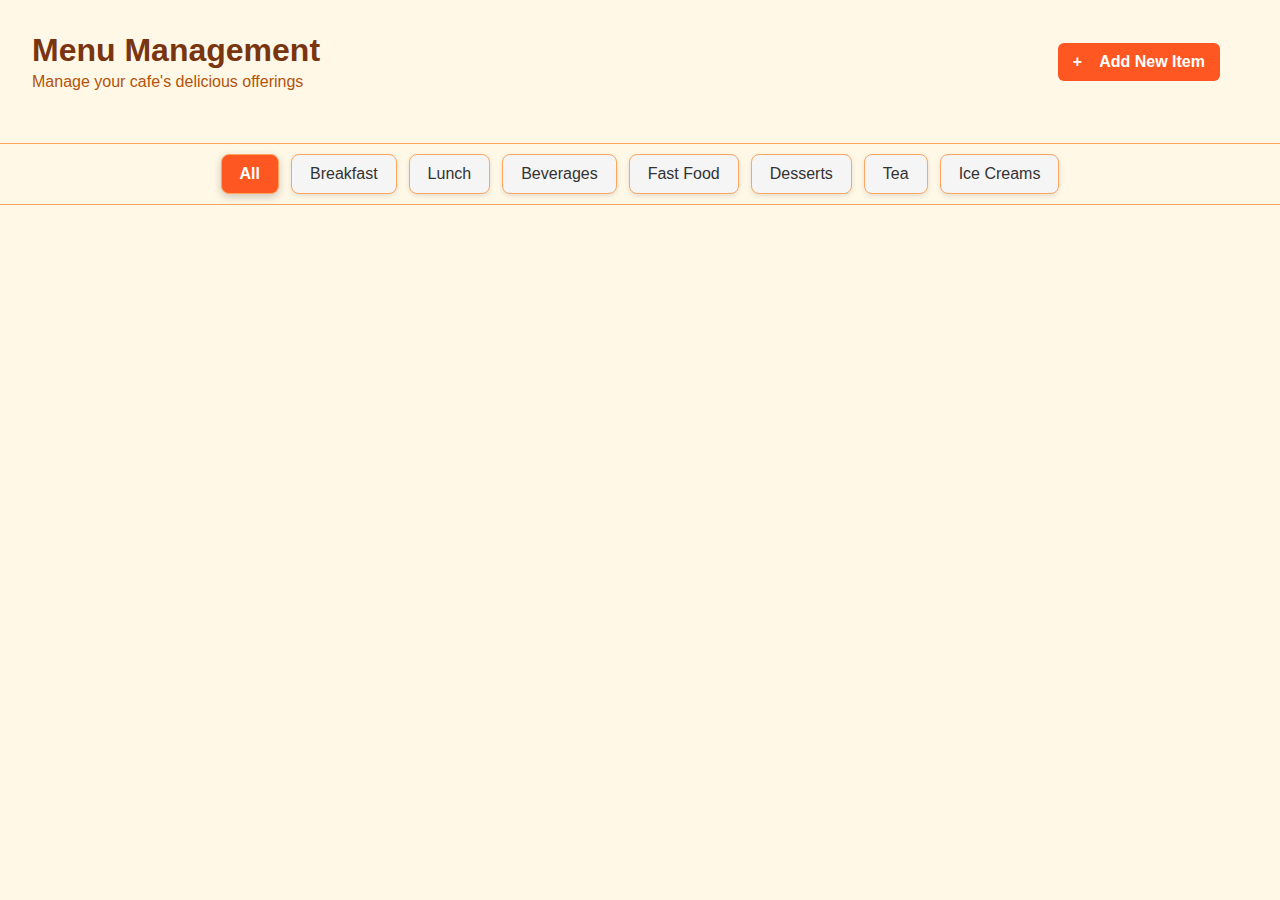
<file: frontend/menu.html>
<!DOCTYPE html>
<html lang="en">

<head>
    <meta charset="UTF-8">
    <meta name="viewport" content="width=device-width, initial-scale=1.0">
    <title>Menu Management</title>
    <link rel="stylesheet" href="menu.css">
</head>

<body>

    <!-- Header Section -->
    <header class="menu-header">
        <div class="menu-header-info">
            <h1>Menu Management</h1>
            <p>Manage your cafe's delicious offerings</p>
        </div>
        <button class="btn-add-item" id="btnAddItem">+ &nbsp;&nbsp; Add New Item</button>
    </header>

    <!-- Menu Navigation -->
    <nav class="menu-nav">
        <button class="btn-category active" data-category="all">All</button>
        <button class="btn-category" data-category="breakfast">Breakfast</button>
        <button class="btn-category" data-category="lunch">Lunch</button>
        <button class="btn-category" data-category="beverages">Beverages</button>
        <button class="btn-category" data-category="fast-food">Fast Food</button>
        <button class="btn-category" data-category="desserts">Desserts</button>
        <button class="btn-category" data-category="tea">Tea</button>
        <button class="btn-category" data-category="ice-cream">Ice Creams</button>
    </nav>

    <!-- Menu Items Container -->
    <div class="menu-items" id="menuItemsContainer">
        <!-- Items will be added here dynamically -->
    </div>

    <!-- Add Menu Item Form -->
    <div class="menu-form-popup" id="menuFormPopup">
        <h2>Add New Menu Item</h2>
        <input type="text" id="menuItemName" placeholder="Item Name" required>
        <input type="number" id="menuItemPrice" placeholder="Price" required>
        
        <label for="menuItemCategory">Category</label>
        <select id="menuItemCategory" required>
            <option value="breakfast">Breakfast</option>
            <option value="lunch">Lunch</option>
            <option value="beverages">Beverages</option>
            <option value="fast-food">Fast Food</option>
            <option value="desserts">Desserts</option>
            <option value="tea">Tea</option>
            <option value="ice-cream">Ice Creams</option>
        </select>

        <input type="number" id="menuItemPrepTime" placeholder="Prep Time (minutes)" >
        <textarea id="menuItemDesc" placeholder="Description"></textarea>
        <input type="text" id="menuItemImageUrl" placeholder="Image URL">

        <div class="form-actions">
            <button class="btn" id="btnSaveItem">Add</button>
            <button class="btn btn-cancel" id="btnCancelItem">Cancel</button>
        </div>
    </div>

    <script src="menu.js"></script>

</body>

</html>
</file>
<file: frontend/menu.css>
/* ---------- Global Styles ---------- */
body {
  font-family: Arial, sans-serif;
  background: #fff8e7;
  margin: 0;
  color: rgb(180, 83, 9);
}

/* ---------- Header ---------- */
.menu-header {
  display: flex;
  justify-content: space-between;
  align-items: center;
  padding: 30px;
}

.menu-header-info h1,
.menu-header-info p {
  margin: 0;
  padding: 2px;
}

.menu-header-info h1 {
  color: rgb(120, 53, 15);
}

.btn-add-item {
  margin-right: 30px;
  padding: 10px 15px;
  background-color: #ff5722;
  color: white;
  border: none;
  font-size: 1em;
  font-weight: 550;
  cursor: pointer;
  border-radius: 6px;
  transition: all 0.3s ease;
}

.btn-add-item:hover {
  background-color: #ff7043;
}

/* ---------- Menu Navigation ---------- */
.menu-nav {
  display: flex;
  justify-content: center;
  flex-wrap: wrap;
  gap: 12px;
  margin: 20px 0;
  border-top: 1px solid rgb(255, 165, 96);
  border-bottom: 1px solid rgb(255, 165, 96);
  padding: 10px 0;
}

.btn-category {
  padding: 10px 18px;
  border: none;
  outline: none;
  background: #f5f5f5;
  color: #333;
  font-size: 16px;
  font-weight: 500;
  border-radius: 8px;
  cursor: pointer;
  transition: all 0.3s ease;
  box-shadow: 0 2px 5px rgba(0, 0, 0, 0.1);
  border: 1px solid rgb(255, 165, 96);
}

.btn-category:hover {
  background: #ff9800;
  color: white;
  transform: translateY(-2px);
}

.btn-category.active {
  background: #ff5722;
  color: #fff;
  font-weight: bold;
  box-shadow: 0 3px 8px rgba(0, 0, 0, 0.2);
}

/* ---------- Menu Items Container ---------- */
.menu-items {
  display: flex;
  flex-wrap: wrap;
  gap: 20px;
  margin: 20px 40px;
}

/* ---------- Card Styles ---------- */
.card {
  width: 250px;
  background: #fff;
  border: 1px solid #e6d9c3;
  border-radius: 12px;
  overflow: hidden;
  box-shadow: 0 3px 8px rgba(0,0,0,0.08);
  margin: 15px;
  transition: transform 0.2s ease, box-shadow 0.2s ease;
}

.card:hover {
  transform: translateY(-4px);
  box-shadow: 0 6px 15px rgba(0,0,0,0.12);
}

.card img {
  width: 100%;
  height: 150px;
  object-fit: cover;
}

.card-content {
  padding: 12px;
}

.card-title {
  display: flex;
  justify-content: space-between;
  align-items: center;
}

.card-title h3 {
  font-size: 20px;
  font-weight: bold;
  color:rgb(120, 53, 15);
  margin: 0;
}

.card-title .price {
  font-size: 16px;
  font-weight: bold;
  color: rgb(120, 53, 15); /* coffee brown */
}

.category-badge {
  display: inline-block;
  background: #f0c987;
  color: rgb(120, 53, 15);
  font-size: 10px;
  font-weight: 600;
  padding: 2px 8px;
  border-radius: 12px;
  margin-bottom: 6px;
  
}

.card-desc {
  font-size: 14px;
  color: #ff9800;
  margin: 6px 0;
}

.card-footer {
  display: flex;
  align-items: center;
  font-size: 13px;
  color: #ff9800;
}

.card-footer img {
  width: 14px;   
  height: 14px; 
  margin-right: 6px;
  vertical-align: middle;
  opacity: 0.8;  
}

.edit-btn {
  margin-top: 8px;
  padding: 5px 10px;
  font-size: 13px;
  border: none;
  border-radius: 6px;
  background: #f0c987;
  color: rgb(120, 53, 15);
  cursor: pointer;
  transition: background 0.2s;
}

.edit-btn:hover {
  background: #e0b870;
}

/* ---------- Add/Edit Form Popup ---------- */
.menu-form-popup {
  display: none;
  position: fixed;
  top: 10%;
  left: 50%;
  transform: translateX(-50%);
  background: white;
  border-radius: 10px;
  box-shadow: 0 5px 15px rgba(0, 0, 0, 0.3);
  padding: 20px;
  width: 400px;
  z-index: 1000;
  
}

.menu-form-popup input,
.menu-form-popup textarea,
.menu-form-popup select {
  width: 100%;
  padding: 8px;
  margin: 8px 0;
  border: 1px solid #ccc;
  border-radius: 5px;

}

.form-actions {
  display: flex;
  justify-content: flex-end;
  gap: 10px;
}
</file>
